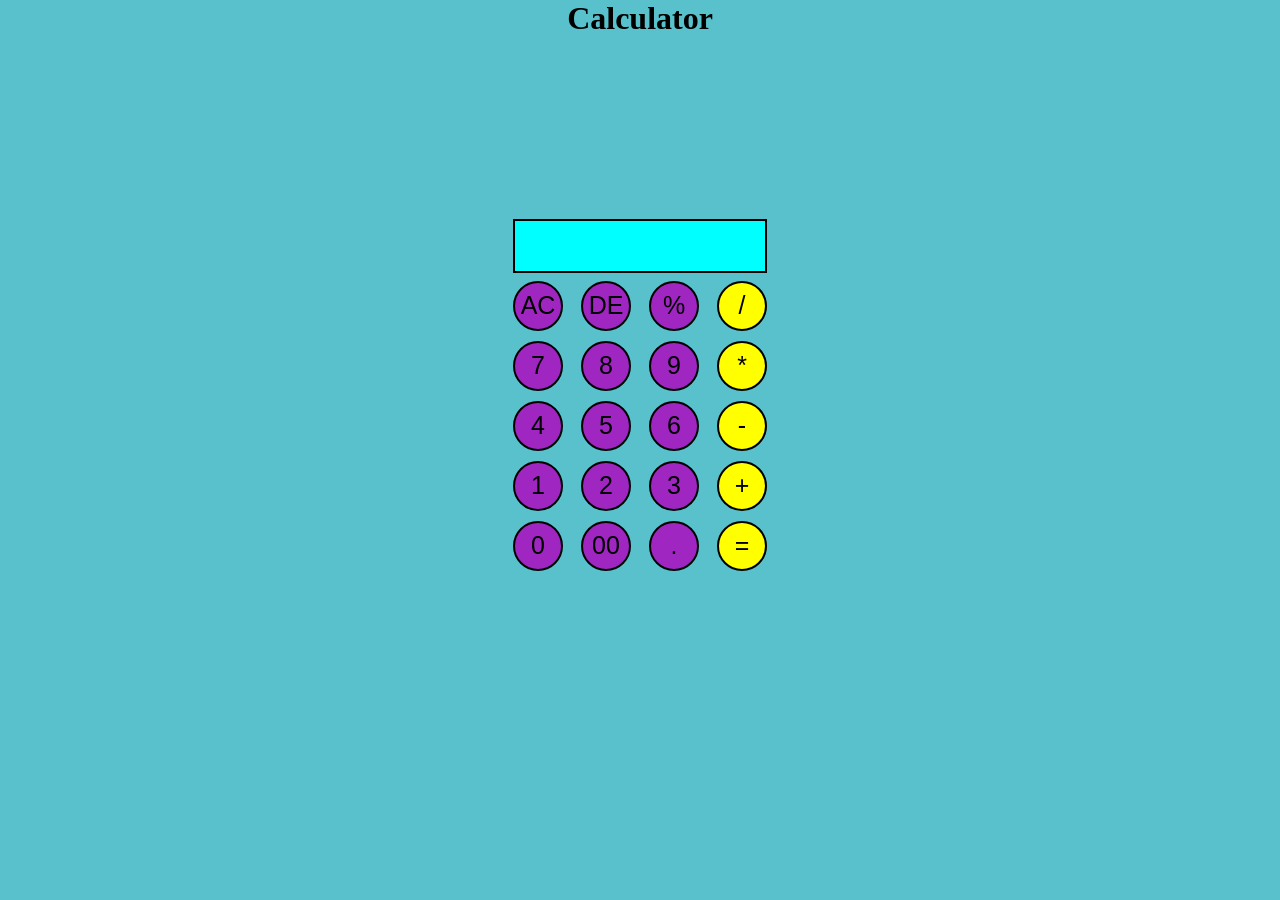
<file: Calculator/index.html>
<!DOCTYPE html>
<html lang="en">
<head>
    <meta charset="UTF-8">
    <meta name="viewport" content="width=device-width, initial-scale=1.0">
    <title>Calculator</title>
    <link rel="stylesheet" href="style.css">
</head>
<body>
    <h1 class="text-center">Calculator</h1>
    <div class="container">
        <div class="row">
            <input type="text" class="input">
        </div>

         <div class="row">
            <button class="button">AC</button>
            <button class="button">DE</button>
            <button class="button">%</button>
            <button class="button yellow" >/</button>
        </div>

        <div class="row">
            <button class="button">7</button>
            <button class="button">8</button>
            <button class="button">9</button>
            <button class="button yellow" >*</button>
        </div>

         <div class="row">
            <button class="button">4</button>
            <button class="button">5</button>
            <button class="button">6</button>
            <button class="button yellow"  >-</button>
        </div>

        <div class="row">
            <button class="button">1</button>
            <button class="button">2</button>
            <button class="button">3</button>
            <button class="button yellow"  >+</button>
        </div>

        <div class="row">
            <button class="button">0</button>
            <button class="button">00</button>
            <button class="button">.</button>
            <button class="button yellow">=</button>
        </div>

    </div>
    
</body>
<script src="cal.js"></script>
</html>
</file>
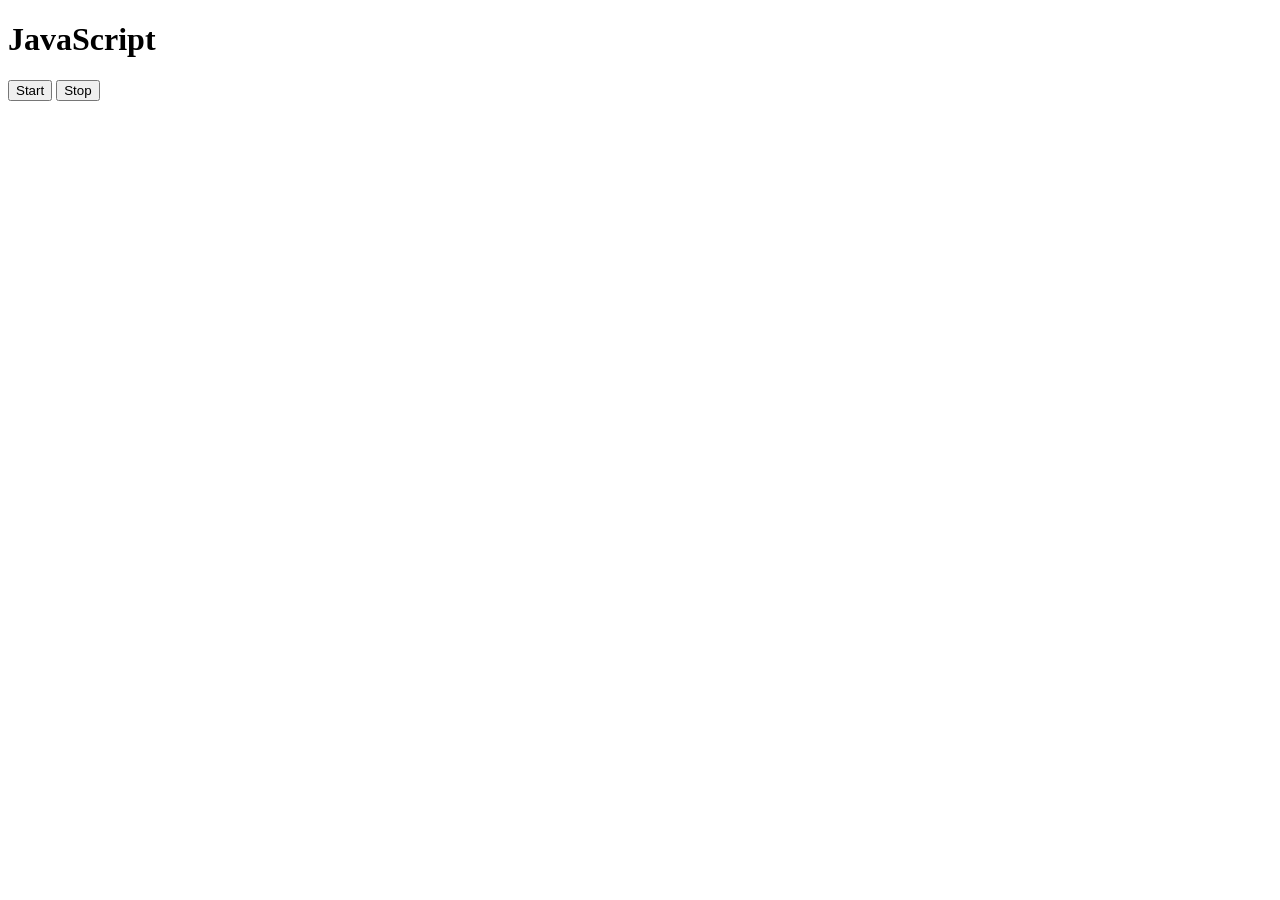
<file: 06_Events&Asyn/async2.html>
<!DOCTYPE html>
<html lang="en">
<head>
    <meta charset="UTF-8">
    <meta name="viewport" content="width=device-width, initial-scale=1.0">
    <title>Async Js</title>
</head>
<body>
    <h1>JavaScript</h1>
    <button id="start">Start</button>

    <button id="stop">Stop</button>
</body>
    <script>
       const sayDate = function(str){
        console.dir(str,Date.now());
       }

      

       let intervalId ;
        document.querySelector('#start').addEventListener('click',function(){
          intervalId =  setInterval(sayDate , 1000 , "DEEP");

       })

       document.querySelector('#stop').addEventListener('click',function(){
            clearInterval( intervalId);

       })
    </script>
</html>
</file>
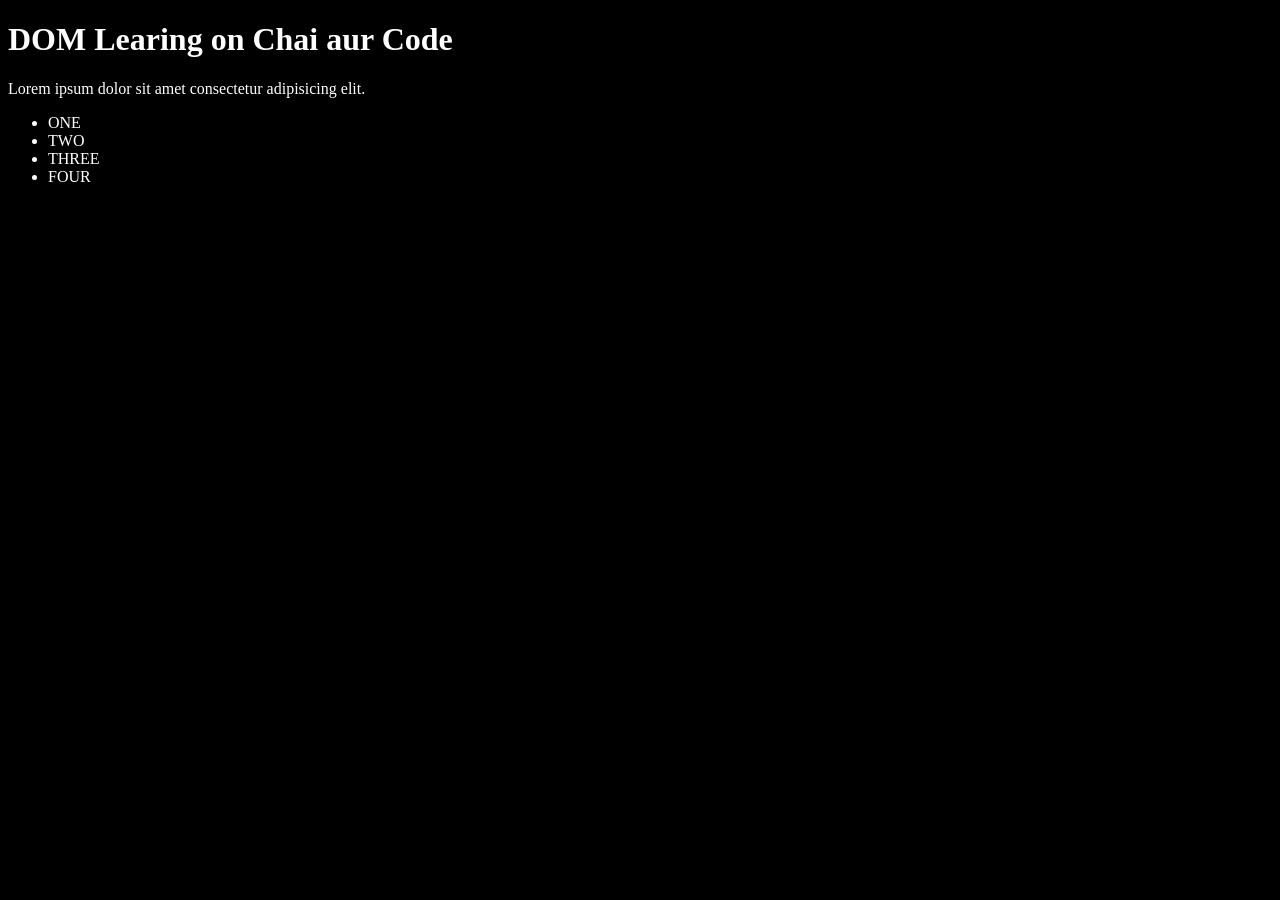
<file: DOM JS/basic.html>
<!DOCTYPE html>
<html lang="en">
<head>
    <meta charset="UTF-8">
    <meta name="viewport" content="width=device-width, initial-scale=1.0">
    <title>DOM Learing</title>
    <style>
        body{
            background-color: black;
            color: white;
        }
        .bg-black{
            
            color: white;
        }
    </style>
</head>
<body>
    <div class="bg-black">
        <h1 id="title" class="heading">DOM Learing on Chai aur Code <span style="display: none">span hu ji main</span> </h1>
        <p>Lorem ipsum dolor sit amet consectetur adipisicing elit.</p>
    </div>
    <ul>
        <li>ONE</li>
        <li>TWO</li>
        <li>THREE</li>
        <li>FOUR</li>
    </ul>
</body>
</html>
</file>
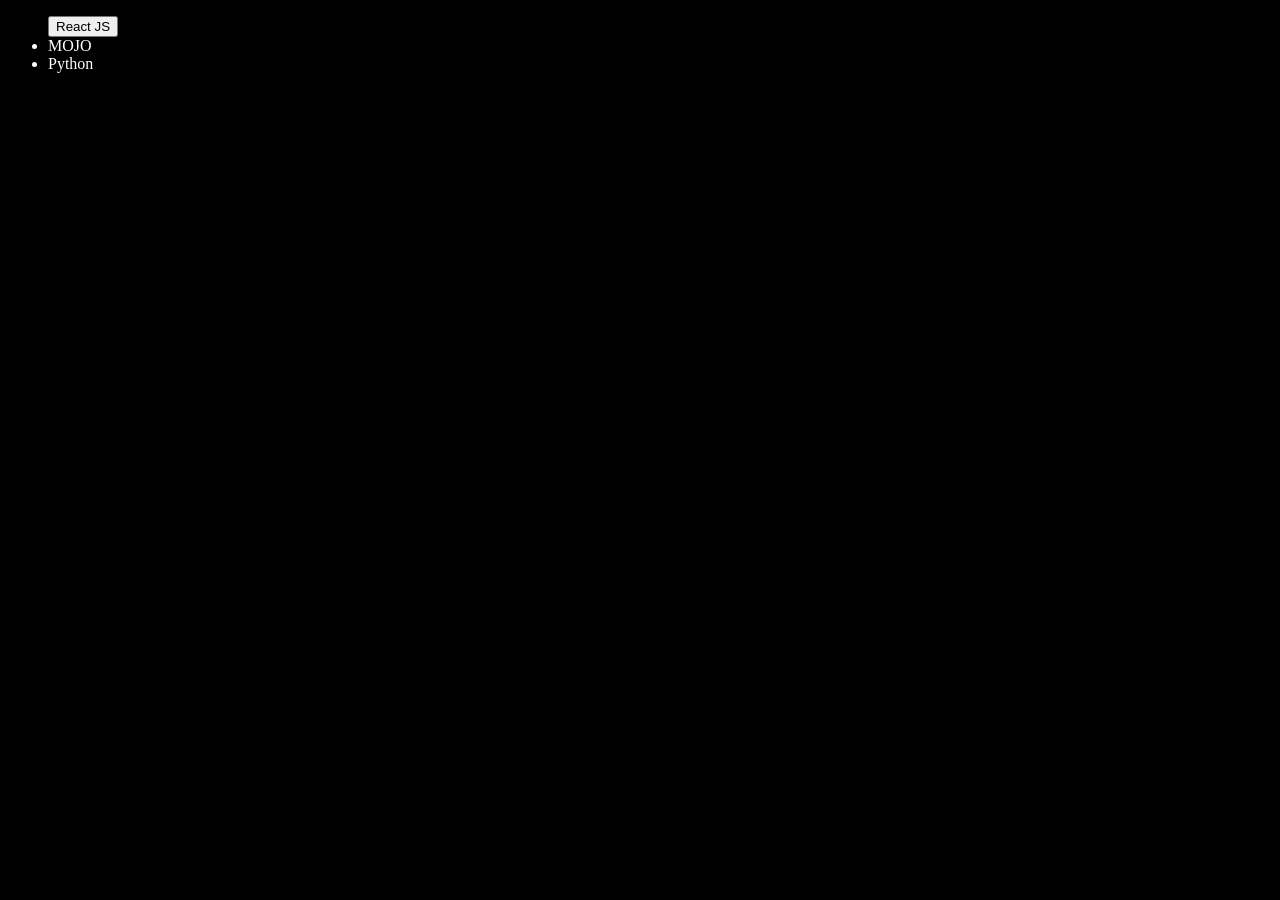
<file: DOM JS/four.html>
<!DOCTYPE html>
<html lang="en">
<head>
    <meta charset="UTF-8">
    <meta name="viewport" content="width=device-width, initial-scale=1.0">
    <title>DOM | DIPANK</title>

    <style>
        body{
            background-color: black;
            color: white;
        }


    </style>
</head>
<body>
    <ul class="lang">
        <li>JavaScript</li>
    </ul>
</body>

    <script>
        function addLang(langName){
            const li = document.createElement('li');
            li.innerHTML = `${langName}`
            document.querySelector('.lang').appendChild(li);
        }

        addLang('C++');
        addLang('Python');



        function addOptLang(langName){
            const li = document.createElement('li');
            li.appendChild(document.createTextNode(langName));
            document.querySelector('.lang').appendChild(li);


        }

        addOptLang('typeScript')

        // Edit

        const secLang = document.querySelector('li:nth-child(2)')
        //secLang.innerHTML = "Mojo"

        const newLi = document.createElement('li')
        newLi.textContent = 'MOJO'
        secLang.replaceWith(newLi)

        // Edit
        const firstLang = document.querySelector('li:nth-child(1)')
    //    const newli = document.createElement('li');
    //     newli.textContent = "React JS"
    //     firstLang.replaceWith(newli)
        firstLang.outerHTML = "<button> React JS </button>"

        
        // Remove 

        const lastLang = document.querySelector('li:last-child');
        lastLang.remove();
        

    </script>
</html>
</file>
<file: Calculator/style.css>
*{
    margin: 0;
    padding: 0;
}

body{
    height: 100%;
    width: 100%;
    background-color: rgb(88, 193, 203) ;
}

.text-center{
    text-align: center;
}

.container{
    /* background-color: beige; */
    width: 100%;
    height: 80vh;
    display: flex;
    flex-direction: column;
    align-items: center;
    justify-content: center;
    
}

.row input{
    margin-bottom: 3px;
    width: 250px;
    height: 50px;
    font-size: 35px;
    background-color: aqua;
    border: 2px solid black;
}

.button.yellow{
    background-color: yellow;
}

.button.yellow:hover{
    background-color: rgb(161, 161, 34);
}

.button{
    margin: 5px 7px;
    font-size: 25px;
    width: 50px;
    height: 50px;
    border-radius: 50%;
    border: 2px solid black;
    background-color: rgb(160, 38, 194);
}

.button:hover{
    cursor: pointer;
    background-color: rgb(158, 72, 182);
}
</file>
